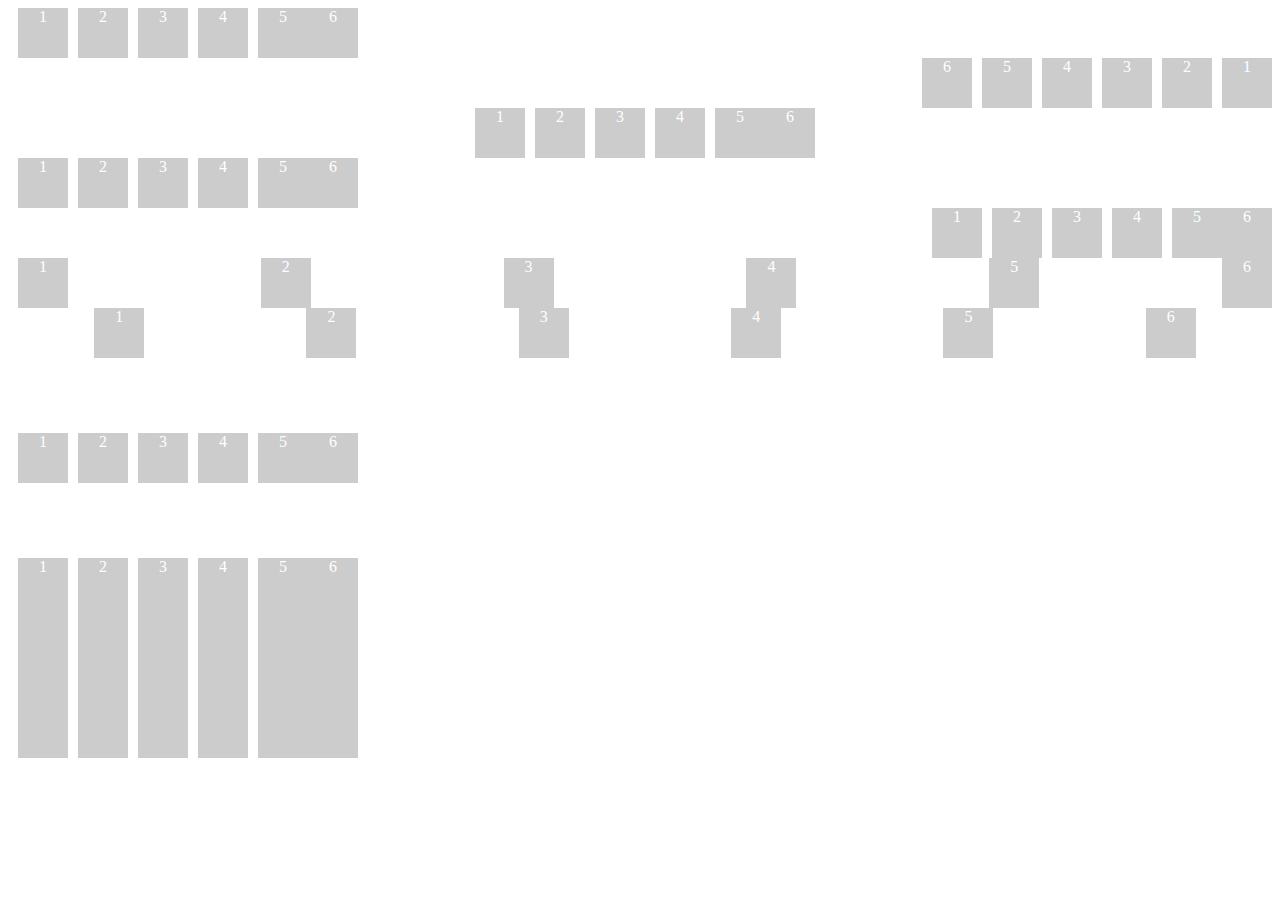
<file: maquetacionadaptable/Maquetacion-Flexbox/index.html>
<!DOCTYPE html>
<html>
<head>
	<title></title>
	<link rel="stylesheet" type="text/css" href="./estilo.css">
</head>
<body>
	<div class="box-flex-direction">
		<div class="boxes">
			<div class="box">1</div>
			<div class="box">2</div>
			<div class="box">3</div>
			<div class="box">4</div>
			<div class="box">5</div>
			<div class="box">6</div>
		</div>
		<div class="boxes boxes--row-inverse">
			<div class="box">1</div>
			<div class="box">2</div>
			<div class="box">3</div>
			<div class="box">4</div>
			<div class="box">5</div>
			<div class="box">6</div>
		</div>
		<div class="boxes boxes--justify-content">
			<div class="box">1</div>
			<div class="box">2</div>
			<div class="box">3</div>
			<div class="box">4</div>
			<div class="box">5</div>
			<div class="box">6</div>
		</div>
		<div class="boxes boxes--flex-star">
			<div class="box">1</div>
			<div class="box">2</div>
			<div class="box">3</div>
			<div class="box">4</div>
			<div class="box">5</div>
			<div class="box">6</div>
		</div>
		<div class="boxes boxes--flex-end">
			<div class="box">1</div>
			<div class="box">2</div>
			<div class="box">3</div>
			<div class="box">4</div>
			<div class="box">5</div>
			<div class="box">6</div>
		</div>
		<div class="boxes boxes--space-between">
			<div class="box">1</div>
			<div class="box">2</div>
			<div class="box">3</div>
			<div class="box">4</div>
			<div class="box">5</div>
			<div class="box">6</div>
		</div>
		<div class="boxes boxes--space-around">
			<div class="box">1</div>
			<div class="box">2</div>
			<div class="box">3</div>
			<div class="box">4</div>
			<div class="box">5</div>
			<div class="box">6</div>
		</div>
		<div class="boxes-align--items">
			<div class="boxes">
				<div class="box">1</div>
				<div class="box">2</div>
				<div class="box">3</div>
				<div class="box">4</div>
				<div class="box">5</div>
				<div class="box">6</div>
			</div>
			<div class="boxes boxes--strech">
				<div class="box">1</div>
				<div class="box">2</div>
				<div class="box">3</div>
				<div class="box">4</div>
				<div class="box">5</div>
				<div class="box">6</div>
			</div>
		</div>
	</div>
</body>
</html>
</file>
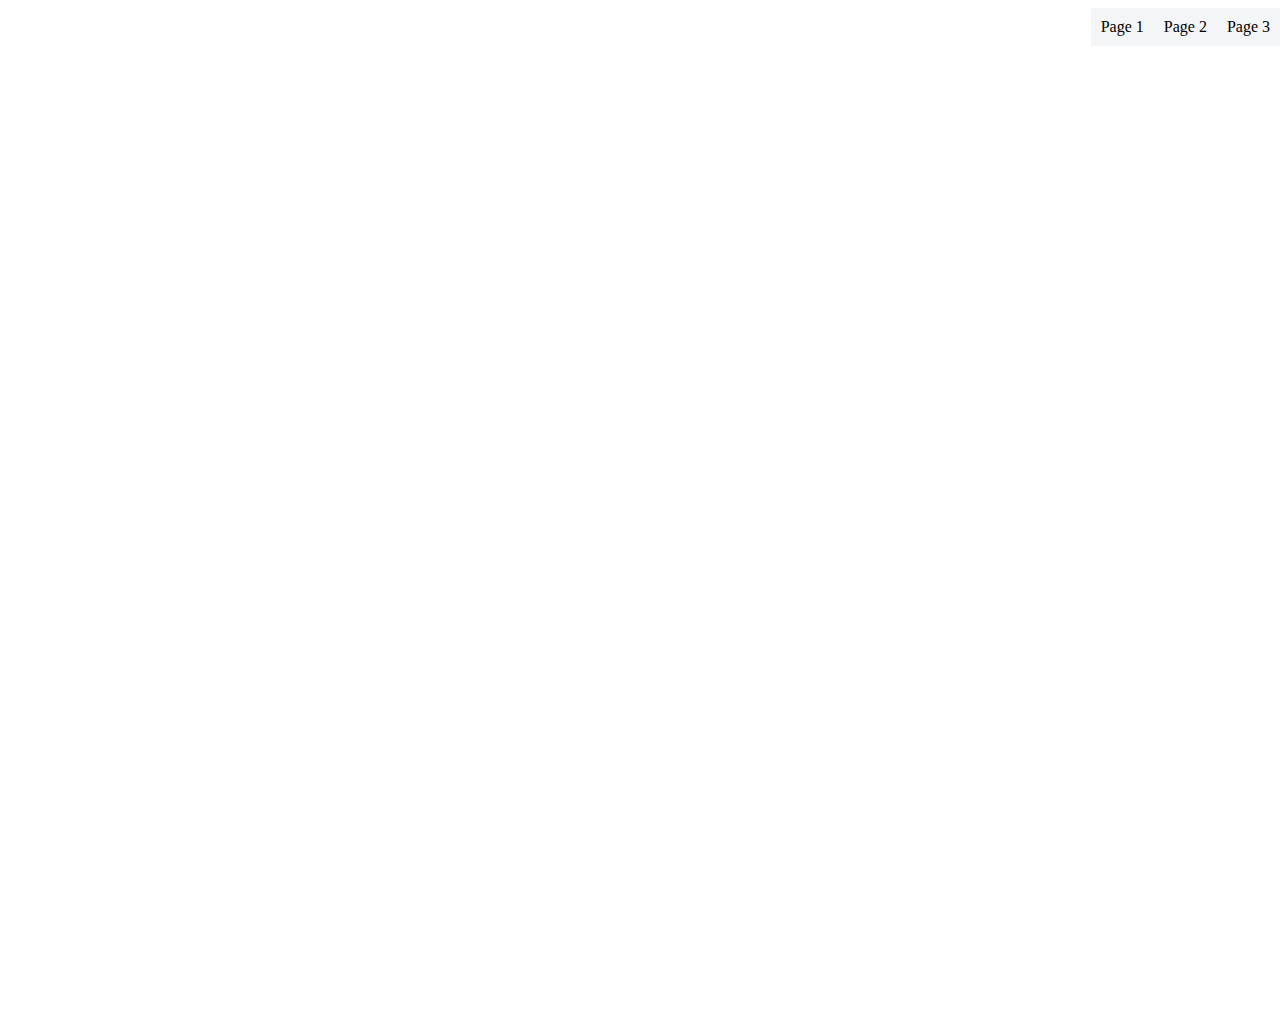
<file: maquetacionadaptable/Maquetacion-position/index.html>
<!DOCTYPE html>
<html>
<head>
	<title></title>
	<link rel="stylesheet" type="text/css" href="./estilos.css">
</head>
<body>
	<nav class="nav">
		<ul>
			<li>Page 1</li>
			<li>Page 2</li>
			<li>Page 3</li>
		</ul>
	</nav>
</body>
</html>
</file>
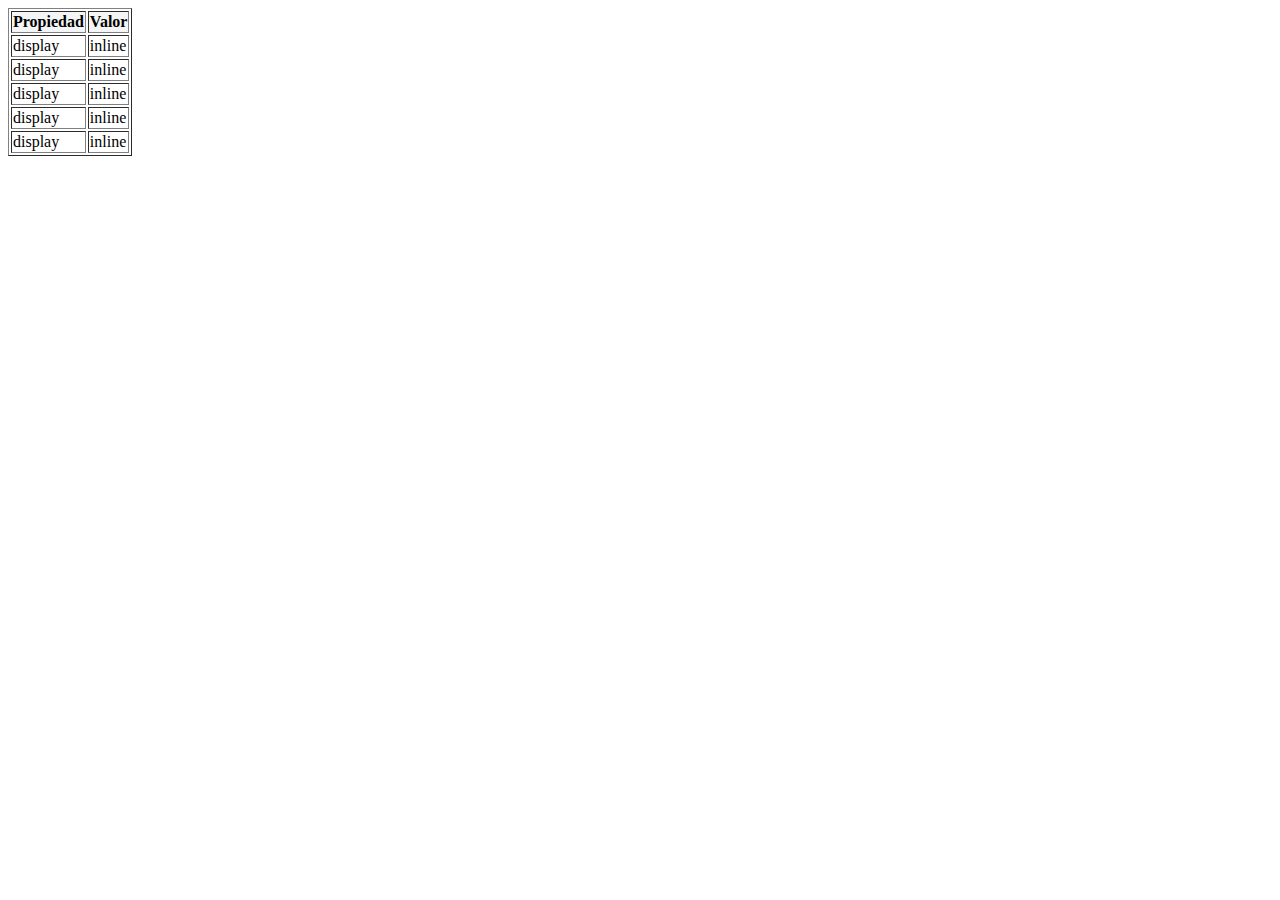
<file: maquetacionadaptable/Maquetacion-tabla/index.html>
<!DOCTYPE html>
<html>
  <head>
    <meta charset="utf-8">
    <link rel="stylesheet" href="./estilos.css">
    <title></title>
  </head>
  <body>
    <table border="1";>
      <thead>
        <th>Propiedad</th>
        <th>Valor</th>
      </thead>
      <tbody>
        <tr>
          <td>display</td>
          <td>inline</td>
        </tr>
        <tr>
          <td>display</td>
          <td>inline</td>
        </tr>
        <tr>
          <td>display</td>
          <td>inline</td>
        </tr>
        <tr>
          <td>display</td>
          <td>inline</td>
        </tr>
        <tr>
          <td>display</td>
          <td>inline</td>
        </tr>
      </tbody>
    </table>
  </body>
</html>
</file>
<file: maquetacionadaptable/Maquetacion-Flexbox/estilo.css>
.boxes{
	display: flex;
	flex-direction: row;
}

.box{
	background: #ccc;
	color: white;
	height: 50px;
	width: 50px;
	margin-left: 10px;
	text-align: center;
	width: 50px;
}

.box:last-child{
	margin-left: 0;
}

.boxes--row-inverse{
	flex-direction: row-reverse;
}

.boxes--justify-content{
	justify-content: center;
}

.boxes--flex-star{
	justify-content: flex-start;
}

.boxes--flex-end{
	justify-content: flex-end;
}

.boxes--space-between{
	justify-content: space-between;
}

.boxes--space-around{
	justify-content: space-around;
}

.boxes-align--items .boxes{
	align-items: lightcyan;
	height: 200px;
	align-items: center;
}

.boxes-align--items .boxes--strech{
	align-items: stretch;
}

.boxes-align--items .boxes--strech .box{
	height: auto;
}
</file>
<file: maquetacionadaptable/Maquetacion-position/estilos.css>
body{
	min-height: 1000px;
}

.nav{
	position: fixed;
	right: 0;
}
.nav ul{
	padding: 0;
	list-style: none;
	font-size: 0;
}

.nav ul li{
	background: #f4f5f6;
	display: inline-block;
	padding: 10px;
	vertical-align: middle;
	font-size: 1rem;
}
</file>
<file: maquetacionadaptable/Maquetacion-tabla/estilos.css>
table th{
	background: #f4f5f6;
}

tr:hover{
	background: green;
}
</file>
